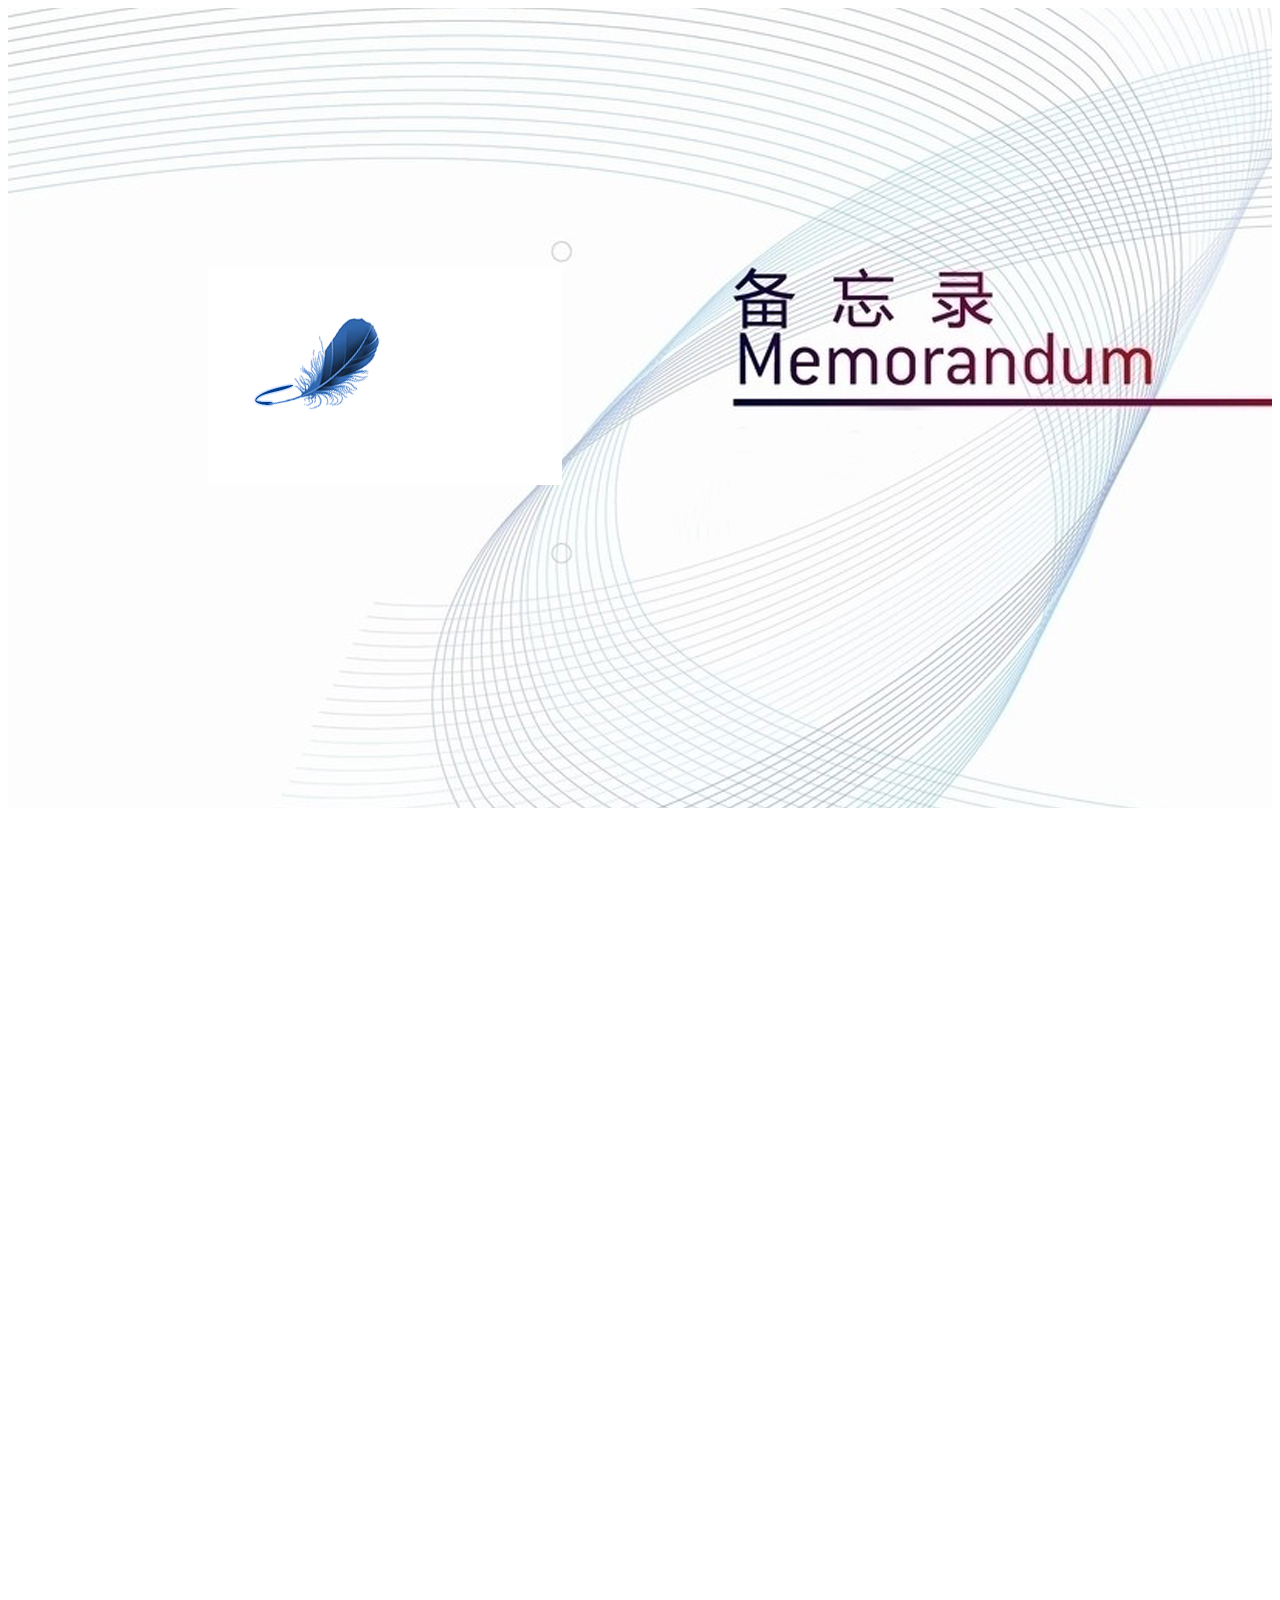
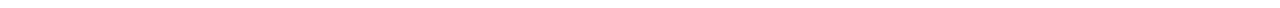
<file: index.html>
<!doctype html>
<html lang="en">
<head>
    <meta charset="UTF-8">
    <title>Document</title>
    <script src="js/jQuery.js"></script>
    <style>
        .banner{
            width:100%;
            height:800px;
            position: relative;

        }
        .banner .box{
            width:100%;
            height:100%;

        }
        .ban1{
            width:100px;height:35px;text-align: center;line-height: 35px;
            font-size:20px;border:1px solid #fff;background: rgba(0,0,0,0.4);
            position: absolute;left:50%;top:50%;color:#fff;
            font-weight: 500;
        }
        .list{
            height:100%; width:100%;display:block;
            text-decoration: none;color:#000;float:left;background-size: auto 200px;

        }
        .list:nth-child(1){
            background-size: cover;
            background:url("images/b4.jpg") no-repeat center;
        }
        /*.list:nth-child(2){*/
            /*background-size: cover;*/
            /*background:url("images/b2.jpg") no-repeat center;*/
        /*}*/
        /*.list:nth-child(3){*/
            /*background-size: cover;*/
            /*background:url("images/b3.jpg") no-repeat center;*/
        /*}*/
        /*.list:nth-child(4){*/
            /*background-size: cover;*/
            /*background:url("images/b4.jpg") no-repeat center;*/
        /*}*/
        /*.list:nth-child(5){*/
            /*background-size: cover;*/
            /*background:url("images/b1.jpg") no-repeat center;*/
        /*}*/
        .btn{
            width: 200px;
            height: 40px;
            position:absolute;
            bottom:50px;
            left:500px;
            float:left;
        }
        .btn li{
            width:20px;height:20px;border-radius:50%;float:left;margin:0 10px;
            background: #888;padding:0;cursor: pointer;list-style: none;
        }
        .btn li:hover{
            background:#343434;
        }
        .write{width:354px;height:217px;margin:260px 200px;}
    </style>

    <!--<script>-->
        <!--$(function(){-->
            <!--var num=0;-->
            <!--var t=setInterval(move,4000);-->
            <!--function move(){-->
                <!--num++;-->
                <!--if(num==$(".box .list").length-1){-->
                    <!--$(".box").animate({marginLeft:-num*100+"%"},function(){-->
                        <!--$(".box").css({marginLeft:0});-->
                    <!--})-->
                    <!--num=0;-->
                <!--}else{-->
                    <!--$(".box").animate({marginLeft:-num*100+"%"})-->
                <!--}-->

                <!--$('.btn li').css({background:"#888",border:"none"});-->
                <!--$('.btn li').eq(num).css({background:"#fff",border:"1px solid #08c",width:"20px" ,height:"20px"});-->

            <!--}-->
        <!--})-->

    <!--</script>-->
</head>
<body>

<div class="banner container-fluid ">
      <div class="box">
          <!--<a href="javascript:;" class="list"></a>-->
          <!--<a href="javascript:;" class="list"></a>-->
          <!--<a href="javascript:;" class="list"></a>-->
          <a href="yemian/home.html" class="list">
              <div class="write"><img src="images/d1.gif" ></div>
          </a>
          <a href="javascript:;" class="list"></a>
      </div>

      <!--按钮-->
      <!--<ul class="btn">-->
          <!--<li></li>-->
          <!--<li></li>-->
          <!--<li></li>-->
          <!--<li></li>-->
      <!--</ul>-->

  </div>
</body>
</html>
</file>
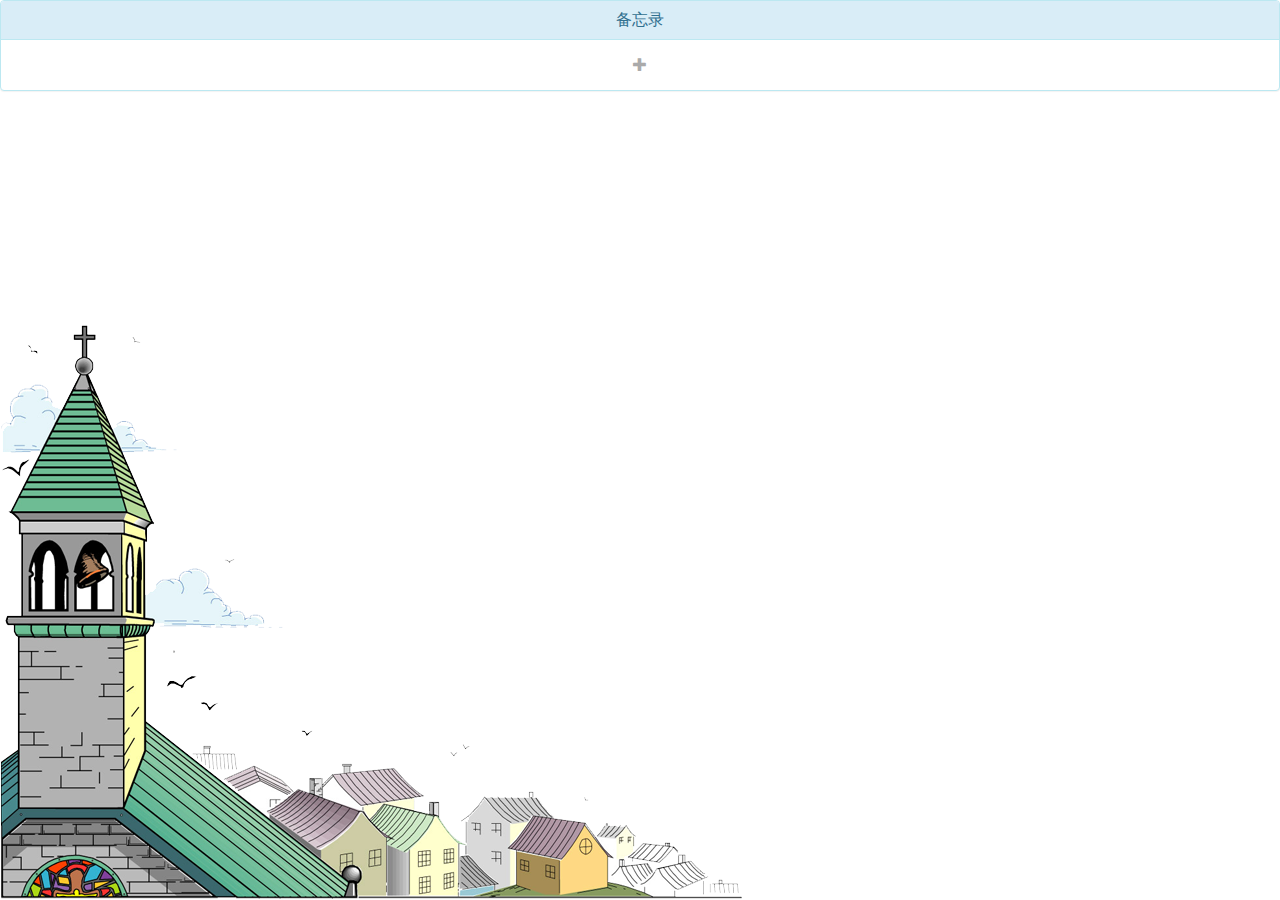
<file: yemian/home.html>
<!doctype html>
<html lang="en">
<head>
    <meta charset="UTF-8">
    <title>To Do List备忘录</title>
    <link rel="stylesheet" href="../css/bootstrap.css">
    <link rel="stylesheet" href="../css/data.css">
    <link rel="stylesheet" href="../css/animation.css">

    <script src="../js/jQuery.js"></script>
    <script src="../js/bootstrap.js"></script>
    <script src="../js/data.js"></script>
</head>
<body>
<div class="pic"></div>
<div class="panel panel-info">
    <div class="panel-heading">
        <h3 class="panel-title">备忘录</h3>
    </div>
    <div class="panel-body add">
        <span class="glyphicon glyphicon-plus aa"></span>
    </div>
</div>
<form style="z-index:999;">
    <button type="button"  class="close formclose" aria-label="Close"><span aria-hidden="true" style="width:20px;height/l20px;margin-right:10px;">&times;</span></button>
    <div class="form-group">
        <label for="exampleInputEmail1">标题</label>
        <input type="text" class="form-control" id="exampleInputEmail1" placeholder="title">
    </div>
    <div class="form-group">
        <label for="exampleInputEmail1">内容</label>
        <textarea class="form-control" rows="3"></textarea>
    </div>
    <div class="form-group">
        <label for="time">时间</label>
        <input type="date" id="time">
    </div>
    <button type="button" class="btn btn-default submitbtn">submit</button>
</form>
<div class="panel panel-default con">
    <button type="button" class="close" aria-label="Close"><span aria-hidden="true">&times;</span></button>
    <div class="panel-heading">标题</div>
    <div class="panel-body title-con">
        标题的内容
    </div>
    <div class="panel-heading">内容</div>
    <div class="panel-body con-con">
        输入的内容
        输入的内容
        输入的内容
        输入的内容
        输入的内容
        输入的内容
    </div>
    <div class="panel-heading time-con">时间</div>
    <div class="panel-body">
        内容的详情
    </div>
</div>
</body>
</html>
</file>
<file: css/data.css>
h3{
    text-align: center;
    -webkit-user-select: none;
}
.add{
    cursor:pointer;
    text-align:center;
}
.pic{
    width:800px;height:700px;
    position: fixed;bottom:-100px;
    background: url("../images/1.png")no-repeat;
}
form{
    padding:10px;
    width:30%;height:300px;
    display:none;
    position:fixed;left:0;top:0;right:0;bottom:0;margin:auto;
    background:url(../images/bb1.png) no-repeat;
}
.con{
    width:300px;display:none;height:280px;
    position:absolute;left:0;top:0;
}
.aa{
    color:#aaaaaa;
}
.aa:hover{
    color:#343434;
}
</file>
<file: css/animation.css>
@keyframes round {
  0% {
    transform: translate(30px, 0px);
  }
  0.83333333% {
    transform: translate(29.95888604px, 1.57007869px);
  }
  1.66666667% {
    transform: translate(29.83565686px, 3.1358539px);
  }
  2.5% {
    transform: translate(29.63065022px, 4.69303395px);
  }
  3.33333333% {
    transform: translate(29.34442802px, 6.23735072px);
  }
  4.16666667% {
    transform: translate(28.97777479px, 7.76457135px);
  }
  5% {
    transform: translate(28.53169549px, 9.27050983px);
  }
  5.83333333% {
    transform: translate(28.00741279px, 10.75103849px);
  }
  6.66666667% {
    transform: translate(27.40636373px, 12.20209929px);
  }
  7.5% {
    transform: translate(26.73019573px, 13.61971499px);
  }
  8.33333333% {
    transform: translate(25.98076211px, 15px);
  }
  9.16666667% {
    transform: translate(25.16011704px, 16.33917105px);
  }
  10% {
    transform: translate(24.27050983px, 17.63355757px);
  }
  10.83333333% {
    transform: translate(23.31437884px, 18.87961173px);
  }
  11.66666667% {
    transform: translate(22.29434476px, 20.07391819px);
  }
  12.5% {
    transform: translate(21.21320344px, 21.21320344px);
  }
  13.33333333% {
    transform: translate(20.07391819px, 22.29434476px);
  }
  14.16666667% {
    transform: translate(18.87961173px, 23.31437884px);
  }
  15% {
    transform: translate(17.63355757px, 24.27050983px);
  }
  15.83333333% {
    transform: translate(16.33917105px, 25.16011704px);
  }
  16.66666667% {
    transform: translate(15px, 25.98076211px);
  }
  17.5% {
    transform: translate(13.61971499px, 26.73019573px);
  }
  18.33333333% {
    transform: translate(12.20209929px, 27.40636373px);
  }
  19.16666667% {
    transform: translate(10.75103849px, 28.00741279px);
  }
  20% {
    transform: translate(9.27050983px, 28.53169549px);
  }
  20.83333333% {
    transform: translate(7.76457135px, 28.97777479px);
  }
  21.66666667% {
    transform: translate(6.23735072px, 29.34442802px);
  }
  22.5% {
    transform: translate(4.69303395px, 29.63065022px);
  }
  23.33333333% {
    transform: translate(3.1358539px, 29.83565686px);
  }
  24.16666667% {
    transform: translate(1.57007869px, 29.95888604px);
  }
  25% {
    transform: translate(0px, 30px);
  }
  25.83333333% {
    transform: translate(-1.57007869px, 29.95888604px);
  }
  26.66666667% {
    transform: translate(-3.1358539px, 29.83565686px);
  }
  27.5% {
    transform: translate(-4.69303395px, 29.63065022px);
  }
  28.33333333% {
    transform: translate(-6.23735072px, 29.34442802px);
  }
  29.16666667% {
    transform: translate(-7.76457135px, 28.97777479px);
  }
  30% {
    transform: translate(-9.27050983px, 28.53169549px);
  }
  30.83333333% {
    transform: translate(-10.75103849px, 28.00741279px);
  }
  31.66666667% {
    transform: translate(-12.20209929px, 27.40636373px);
  }
  32.5% {
    transform: translate(-13.61971499px, 26.73019573px);
  }
  33.33333333% {
    transform: translate(-15px, 25.98076211px);
  }
  34.16666667% {
    transform: translate(-16.33917105px, 25.16011704px);
  }
  35% {
    transform: translate(-17.63355757px, 24.27050983px);
  }
  35.83333333% {
    transform: translate(-18.87961173px, 23.31437884px);
  }
  36.66666667% {
    transform: translate(-20.07391819px, 22.29434476px);
  }
  37.5% {
    transform: translate(-21.21320344px, 21.21320344px);
  }
  38.33333333% {
    transform: translate(-22.29434476px, 20.07391819px);
  }
  39.16666667% {
    transform: translate(-23.31437884px, 18.87961173px);
  }
  40% {
    transform: translate(-24.27050983px, 17.63355757px);
  }
  40.83333333% {
    transform: translate(-25.16011704px, 16.33917105px);
  }
  41.66666667% {
    transform: translate(-25.98076211px, 15px);
  }
  42.5% {
    transform: translate(-26.73019573px, 13.61971499px);
  }
  43.33333333% {
    transform: translate(-27.40636373px, 12.20209929px);
  }
  44.16666667% {
    transform: translate(-28.00741279px, 10.75103849px);
  }
  45% {
    transform: translate(-28.53169549px, 9.27050983px);
  }
  45.83333333% {
    transform: translate(-28.97777479px, 7.76457135px);
  }
  46.66666667% {
    transform: translate(-29.34442802px, 6.23735072px);
  }
  47.5% {
    transform: translate(-29.63065022px, 4.69303395px);
  }
  48.33333333% {
    transform: translate(-29.83565686px, 3.1358539px);
  }
  49.16666667% {
    transform: translate(-29.95888604px, 1.57007869px);
  }
  50% {
    transform: translate(-30px, 0px);
  }
  50.83333333% {
    transform: translate(-29.95888604px, -1.57007869px);
  }
  51.66666667% {
    transform: translate(-29.83565686px, -3.1358539px);
  }
  52.5% {
    transform: translate(-29.63065022px, -4.69303395px);
  }
  53.33333333% {
    transform: translate(-29.34442802px, -6.23735072px);
  }
  54.16666667% {
    transform: translate(-28.97777479px, -7.76457135px);
  }
  55% {
    transform: translate(-28.53169549px, -9.27050983px);
  }
  55.83333333% {
    transform: translate(-28.00741279px, -10.75103849px);
  }
  56.66666667% {
    transform: translate(-27.40636373px, -12.20209929px);
  }
  57.5% {
    transform: translate(-26.73019573px, -13.61971499px);
  }
  58.33333333% {
    transform: translate(-25.98076211px, -15px);
  }
  59.16666667% {
    transform: translate(-25.16011704px, -16.33917105px);
  }
  60% {
    transform: translate(-24.27050983px, -17.63355757px);
  }
  60.83333333% {
    transform: translate(-23.31437884px, -18.87961173px);
  }
  61.66666667% {
    transform: translate(-22.29434476px, -20.07391819px);
  }
  62.5% {
    transform: translate(-21.21320344px, -21.21320344px);
  }
  63.33333333% {
    transform: translate(-20.07391819px, -22.29434476px);
  }
  64.16666667% {
    transform: translate(-18.87961173px, -23.31437884px);
  }
  65% {
    transform: translate(-17.63355757px, -24.27050983px);
  }
  65.83333333% {
    transform: translate(-16.33917105px, -25.16011704px);
  }
  66.66666667% {
    transform: translate(-15px, -25.98076211px);
  }
  67.5% {
    transform: translate(-13.61971499px, -26.73019573px);
  }
  68.33333333% {
    transform: translate(-12.20209929px, -27.40636373px);
  }
  69.16666667% {
    transform: translate(-10.75103849px, -28.00741279px);
  }
  70% {
    transform: translate(-9.27050983px, -28.53169549px);
  }
  70.83333333% {
    transform: translate(-7.76457135px, -28.97777479px);
  }
  71.66666667% {
    transform: translate(-6.23735072px, -29.34442802px);
  }
  72.5% {
    transform: translate(-4.69303395px, -29.63065022px);
  }
  73.33333333% {
    transform: translate(-3.1358539px, -29.83565686px);
  }
  74.16666667% {
    transform: translate(-1.57007869px, -29.95888604px);
  }
  75% {
    transform: translate(0px, -30px);
  }
  75.83333333% {
    transform: translate(1.57007869px, -29.95888604px);
  }
  76.66666667% {
    transform: translate(3.1358539px, -29.83565686px);
  }
  77.5% {
    transform: translate(4.69303395px, -29.63065022px);
  }
  78.33333333% {
    transform: translate(6.23735072px, -29.34442802px);
  }
  79.16666667% {
    transform: translate(7.76457135px, -28.97777479px);
  }
  80% {
    transform: translate(9.27050983px, -28.53169549px);
  }
  80.83333333% {
    transform: translate(10.75103849px, -28.00741279px);
  }
  81.66666667% {
    transform: translate(12.20209929px, -27.40636373px);
  }
  82.5% {
    transform: translate(13.61971499px, -26.73019573px);
  }
  83.33333333% {
    transform: translate(15px, -25.98076211px);
  }
  84.16666667% {
    transform: translate(16.33917105px, -25.16011704px);
  }
  85% {
    transform: translate(17.63355757px, -24.27050983px);
  }
  85.83333333% {
    transform: translate(18.87961173px, -23.31437884px);
  }
  86.66666667% {
    transform: translate(20.07391819px, -22.29434476px);
  }
  87.5% {
    transform: translate(21.21320344px, -21.21320344px);
  }
  88.33333333% {
    transform: translate(22.29434476px, -20.07391819px);
  }
  89.16666667% {
    transform: translate(23.31437884px, -18.87961173px);
  }
  90% {
    transform: translate(24.27050983px, -17.63355757px);
  }
  90.83333333% {
    transform: translate(25.16011704px, -16.33917105px);
  }
  91.66666667% {
    transform: translate(25.98076211px, -15px);
  }
  92.5% {
    transform: translate(26.73019573px, -13.61971499px);
  }
  93.33333333% {
    transform: translate(27.40636373px, -12.20209929px);
  }
  94.16666667% {
    transform: translate(28.00741279px, -10.75103849px);
  }
  95% {
    transform: translate(28.53169549px, -9.27050983px);
  }
  95.83333333% {
    transform: translate(28.97777479px, -7.76457135px);
  }
  96.66666667% {
    transform: translate(29.34442802px, -6.23735072px);
  }
  97.5% {
    transform: translate(29.63065022px, -4.69303395px);
  }
  98.33333333% {
    transform: translate(29.83565686px, -3.1358539px);
  }
  99.16666667% {
    transform: translate(29.95888604px, -1.57007869px);
  }
  100% {
    transform: translate(30px, 0px);
  }
}
*[data-a*=animation-round] {
  animation: round 3s linear infinite;
}
@keyframes quxian {
  0% {
    transform: translate(30px, 0px);
  }
  0.83333333% {
    transform: translate(29.95888604px, 3.1358539px);
  }
  1.66666667% {
    transform: translate(29.83565686px, 6.23735072px);
  }
  2.5% {
    transform: translate(29.63065022px, 9.27050983px);
  }
  3.33333333% {
    transform: translate(29.34442802px, 12.20209929px);
  }
  4.16666667% {
    transform: translate(28.97777479px, 15px);
  }
  5% {
    transform: translate(28.53169549px, 17.63355757px);
  }
  5.83333333% {
    transform: translate(28.00741279px, 20.07391819px);
  }
  6.66666667% {
    transform: translate(27.40636373px, 22.29434476px);
  }
  7.5% {
    transform: translate(26.73019573px, 24.27050983px);
  }
  8.33333333% {
    transform: translate(25.98076211px, 25.98076211px);
  }
  9.16666667% {
    transform: translate(25.16011704px, 27.40636373px);
  }
  10% {
    transform: translate(24.27050983px, 28.53169549px);
  }
  10.83333333% {
    transform: translate(23.31437884px, 29.34442802px);
  }
  11.66666667% {
    transform: translate(22.29434476px, 29.83565686px);
  }
  12.5% {
    transform: translate(21.21320344px, 30px);
  }
  13.33333333% {
    transform: translate(20.07391819px, 29.83565686px);
  }
  14.16666667% {
    transform: translate(18.87961173px, 29.34442802px);
  }
  15% {
    transform: translate(17.63355757px, 28.53169549px);
  }
  15.83333333% {
    transform: translate(16.33917105px, 27.40636373px);
  }
  16.66666667% {
    transform: translate(15px, 25.98076211px);
  }
  17.5% {
    transform: translate(13.61971499px, 24.27050983px);
  }
  18.33333333% {
    transform: translate(12.20209929px, 22.29434476px);
  }
  19.16666667% {
    transform: translate(10.75103849px, 20.07391819px);
  }
  20% {
    transform: translate(9.27050983px, 17.63355757px);
  }
  20.83333333% {
    transform: translate(7.76457135px, 15px);
  }
  21.66666667% {
    transform: translate(6.23735072px, 12.20209929px);
  }
  22.5% {
    transform: translate(4.69303395px, 9.27050983px);
  }
  23.33333333% {
    transform: translate(3.1358539px, 6.23735072px);
  }
  24.16666667% {
    transform: translate(1.57007869px, 3.1358539px);
  }
  25% {
    transform: translate(0px, 0px);
  }
  25.83333333% {
    transform: translate(-1.57007869px, -3.1358539px);
  }
  26.66666667% {
    transform: translate(-3.1358539px, -6.23735072px);
  }
  27.5% {
    transform: translate(-4.69303395px, -9.27050983px);
  }
  28.33333333% {
    transform: translate(-6.23735072px, -12.20209929px);
  }
  29.16666667% {
    transform: translate(-7.76457135px, -15px);
  }
  30% {
    transform: translate(-9.27050983px, -17.63355757px);
  }
  30.83333333% {
    transform: translate(-10.75103849px, -20.07391819px);
  }
  31.66666667% {
    transform: translate(-12.20209929px, -22.29434476px);
  }
  32.5% {
    transform: translate(-13.61971499px, -24.27050983px);
  }
  33.33333333% {
    transform: translate(-15px, -25.98076211px);
  }
  34.16666667% {
    transform: translate(-16.33917105px, -27.40636373px);
  }
  35% {
    transform: translate(-17.63355757px, -28.53169549px);
  }
  35.83333333% {
    transform: translate(-18.87961173px, -29.34442802px);
  }
  36.66666667% {
    transform: translate(-20.07391819px, -29.83565686px);
  }
  37.5% {
    transform: translate(-21.21320344px, -30px);
  }
  38.33333333% {
    transform: translate(-22.29434476px, -29.83565686px);
  }
  39.16666667% {
    transform: translate(-23.31437884px, -29.34442802px);
  }
  40% {
    transform: translate(-24.27050983px, -28.53169549px);
  }
  40.83333333% {
    transform: translate(-25.16011704px, -27.40636373px);
  }
  41.66666667% {
    transform: translate(-25.98076211px, -25.98076211px);
  }
  42.5% {
    transform: translate(-26.73019573px, -24.27050983px);
  }
  43.33333333% {
    transform: translate(-27.40636373px, -22.29434476px);
  }
  44.16666667% {
    transform: translate(-28.00741279px, -20.07391819px);
  }
  45% {
    transform: translate(-28.53169549px, -17.63355757px);
  }
  45.83333333% {
    transform: translate(-28.97777479px, -15px);
  }
  46.66666667% {
    transform: translate(-29.34442802px, -12.20209929px);
  }
  47.5% {
    transform: translate(-29.63065022px, -9.27050983px);
  }
  48.33333333% {
    transform: translate(-29.83565686px, -6.23735072px);
  }
  49.16666667% {
    transform: translate(-29.95888604px, -3.1358539px);
  }
  50% {
    transform: translate(-30px, 0px);
  }
  50.83333333% {
    transform: translate(-29.95888604px, 3.1358539px);
  }
  51.66666667% {
    transform: translate(-29.83565686px, 6.23735072px);
  }
  52.5% {
    transform: translate(-29.63065022px, 9.27050983px);
  }
  53.33333333% {
    transform: translate(-29.34442802px, 12.20209929px);
  }
  54.16666667% {
    transform: translate(-28.97777479px, 15px);
  }
  55% {
    transform: translate(-28.53169549px, 17.63355757px);
  }
  55.83333333% {
    transform: translate(-28.00741279px, 20.07391819px);
  }
  56.66666667% {
    transform: translate(-27.40636373px, 22.29434476px);
  }
  57.5% {
    transform: translate(-26.73019573px, 24.27050983px);
  }
  58.33333333% {
    transform: translate(-25.98076211px, 25.98076211px);
  }
  59.16666667% {
    transform: translate(-25.16011704px, 27.40636373px);
  }
  60% {
    transform: translate(-24.27050983px, 28.53169549px);
  }
  60.83333333% {
    transform: translate(-23.31437884px, 29.34442802px);
  }
  61.66666667% {
    transform: translate(-22.29434476px, 29.83565686px);
  }
  62.5% {
    transform: translate(-21.21320344px, 30px);
  }
  63.33333333% {
    transform: translate(-20.07391819px, 29.83565686px);
  }
  64.16666667% {
    transform: translate(-18.87961173px, 29.34442802px);
  }
  65% {
    transform: translate(-17.63355757px, 28.53169549px);
  }
  65.83333333% {
    transform: translate(-16.33917105px, 27.40636373px);
  }
  66.66666667% {
    transform: translate(-15px, 25.98076211px);
  }
  67.5% {
    transform: translate(-13.61971499px, 24.27050983px);
  }
  68.33333333% {
    transform: translate(-12.20209929px, 22.29434476px);
  }
  69.16666667% {
    transform: translate(-10.75103849px, 20.07391819px);
  }
  70% {
    transform: translate(-9.27050983px, 17.63355757px);
  }
  70.83333333% {
    transform: translate(-7.76457135px, 15px);
  }
  71.66666667% {
    transform: translate(-6.23735072px, 12.20209929px);
  }
  72.5% {
    transform: translate(-4.69303395px, 9.27050983px);
  }
  73.33333333% {
    transform: translate(-3.1358539px, 6.23735072px);
  }
  74.16666667% {
    transform: translate(-1.57007869px, 3.1358539px);
  }
  75% {
    transform: translate(0px, 0px);
  }
  75.83333333% {
    transform: translate(1.57007869px, -3.1358539px);
  }
  76.66666667% {
    transform: translate(3.1358539px, -6.23735072px);
  }
  77.5% {
    transform: translate(4.69303395px, -9.27050983px);
  }
  78.33333333% {
    transform: translate(6.23735072px, -12.20209929px);
  }
  79.16666667% {
    transform: translate(7.76457135px, -15px);
  }
  80% {
    transform: translate(9.27050983px, -17.63355757px);
  }
  80.83333333% {
    transform: translate(10.75103849px, -20.07391819px);
  }
  81.66666667% {
    transform: translate(12.20209929px, -22.29434476px);
  }
  82.5% {
    transform: translate(13.61971499px, -24.27050983px);
  }
  83.33333333% {
    transform: translate(15px, -25.98076211px);
  }
  84.16666667% {
    transform: translate(16.33917105px, -27.40636373px);
  }
  85% {
    transform: translate(17.63355757px, -28.53169549px);
  }
  85.83333333% {
    transform: translate(18.87961173px, -29.34442802px);
  }
  86.66666667% {
    transform: translate(20.07391819px, -29.83565686px);
  }
  87.5% {
    transform: translate(21.21320344px, -30px);
  }
  88.33333333% {
    transform: translate(22.29434476px, -29.83565686px);
  }
  89.16666667% {
    transform: translate(23.31437884px, -29.34442802px);
  }
  90% {
    transform: translate(24.27050983px, -28.53169549px);
  }
  90.83333333% {
    transform: translate(25.16011704px, -27.40636373px);
  }
  91.66666667% {
    transform: translate(25.98076211px, -25.98076211px);
  }
  92.5% {
    transform: translate(26.73019573px, -24.27050983px);
  }
  93.33333333% {
    transform: translate(27.40636373px, -22.29434476px);
  }
  94.16666667% {
    transform: translate(28.00741279px, -20.07391819px);
  }
  95% {
    transform: translate(28.53169549px, -17.63355757px);
  }
  95.83333333% {
    transform: translate(28.97777479px, -15px);
  }
  96.66666667% {
    transform: translate(29.34442802px, -12.20209929px);
  }
  97.5% {
    transform: translate(29.63065022px, -9.27050983px);
  }
  98.33333333% {
    transform: translate(29.83565686px, -6.23735072px);
  }
  99.16666667% {
    transform: translate(29.95888604px, -3.1358539px);
  }
  100% {
    transform: translate(30px, 0px);
  }
}
*[data-a*=animation-quxian] {
  animation: quxian 3s linear infinite;
}
@keyframes rotate {
  0% {
    transform: rotateZ(360deg);
  }
  100% {
    transform: rotateZ(360deg);
  }
}
*[data-a*=animation-rotate] {
  animation: rotate 3s linear infinite;
}
@keyframes create {
}
*[data-a*=animation-create] {
  animation: create 1s linear infinite;
}
/*闪动*/
@keyframes sd {
  0% {
    opacity: 0;
  }
  100% {
    opacity: 1;
  }
}
*[data-a=animate-sd] {
  animation: sd 1s linear alternate 3;
}
</file>
